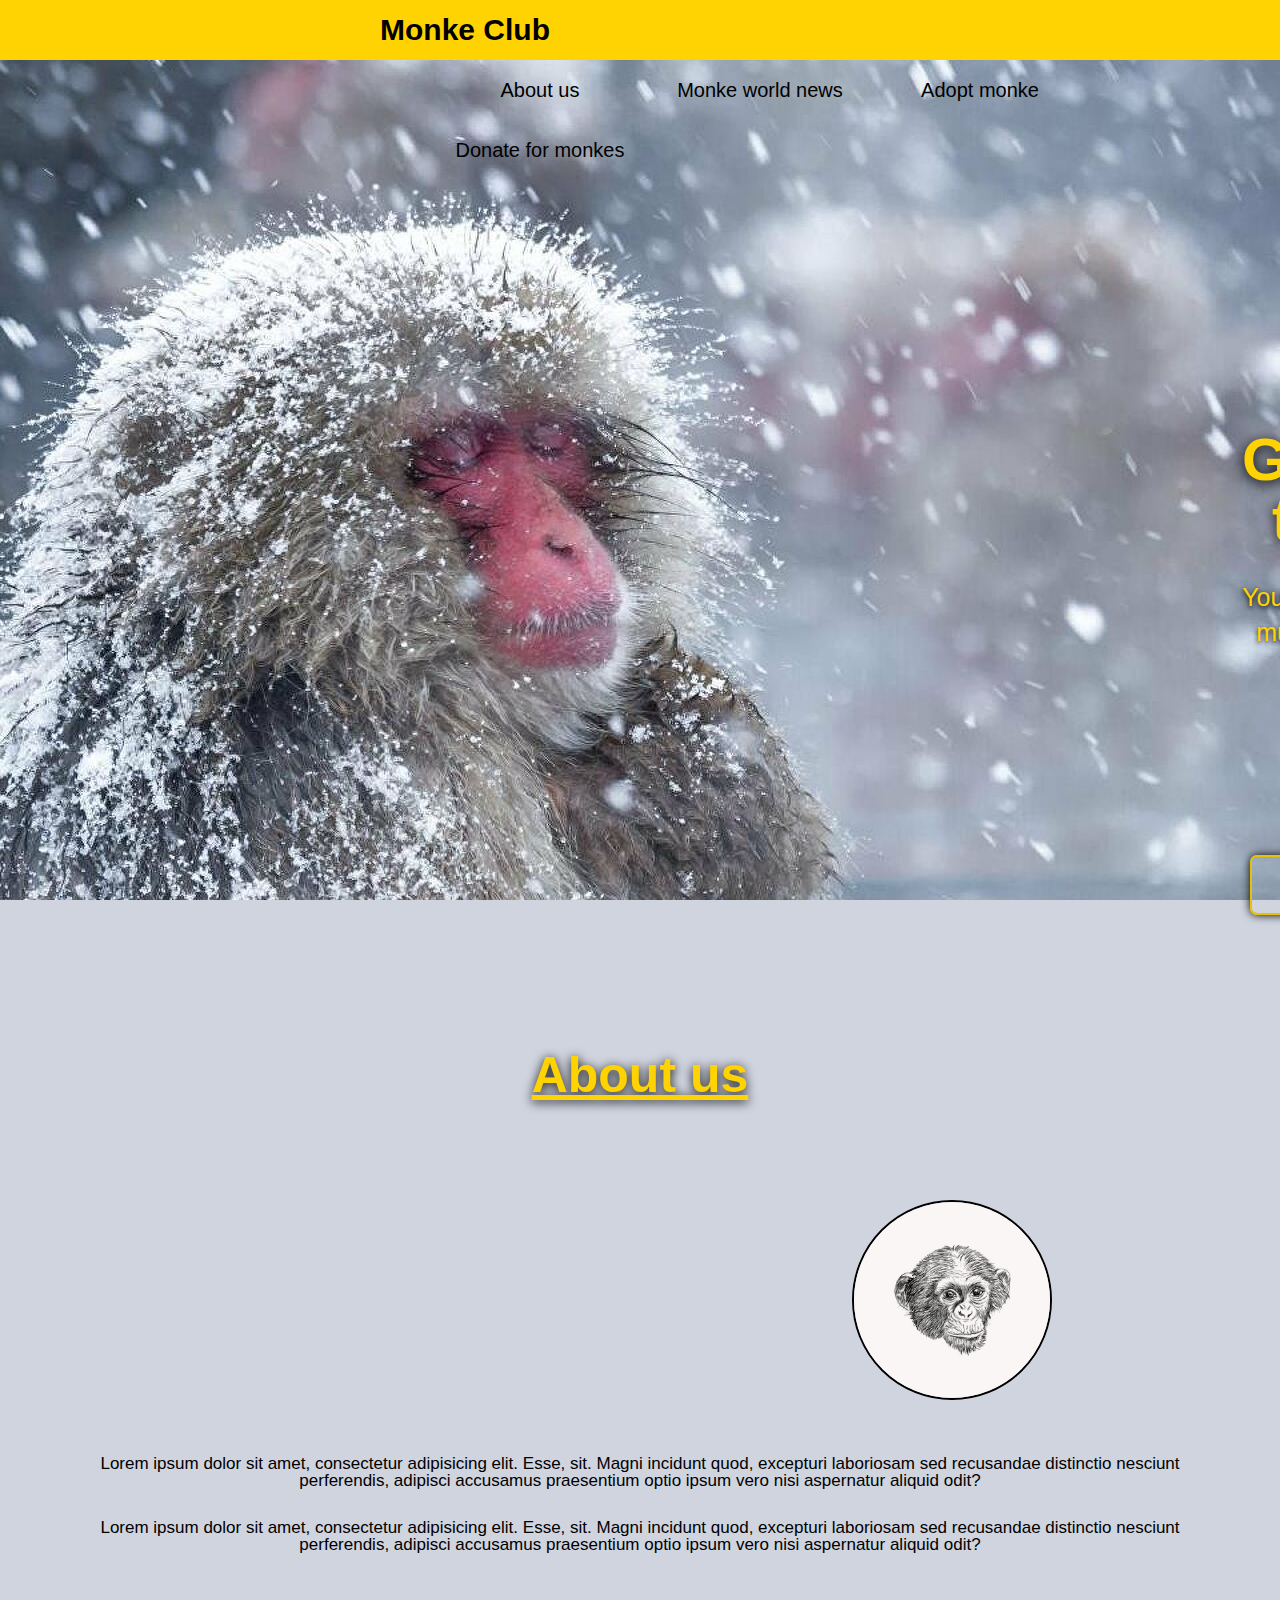
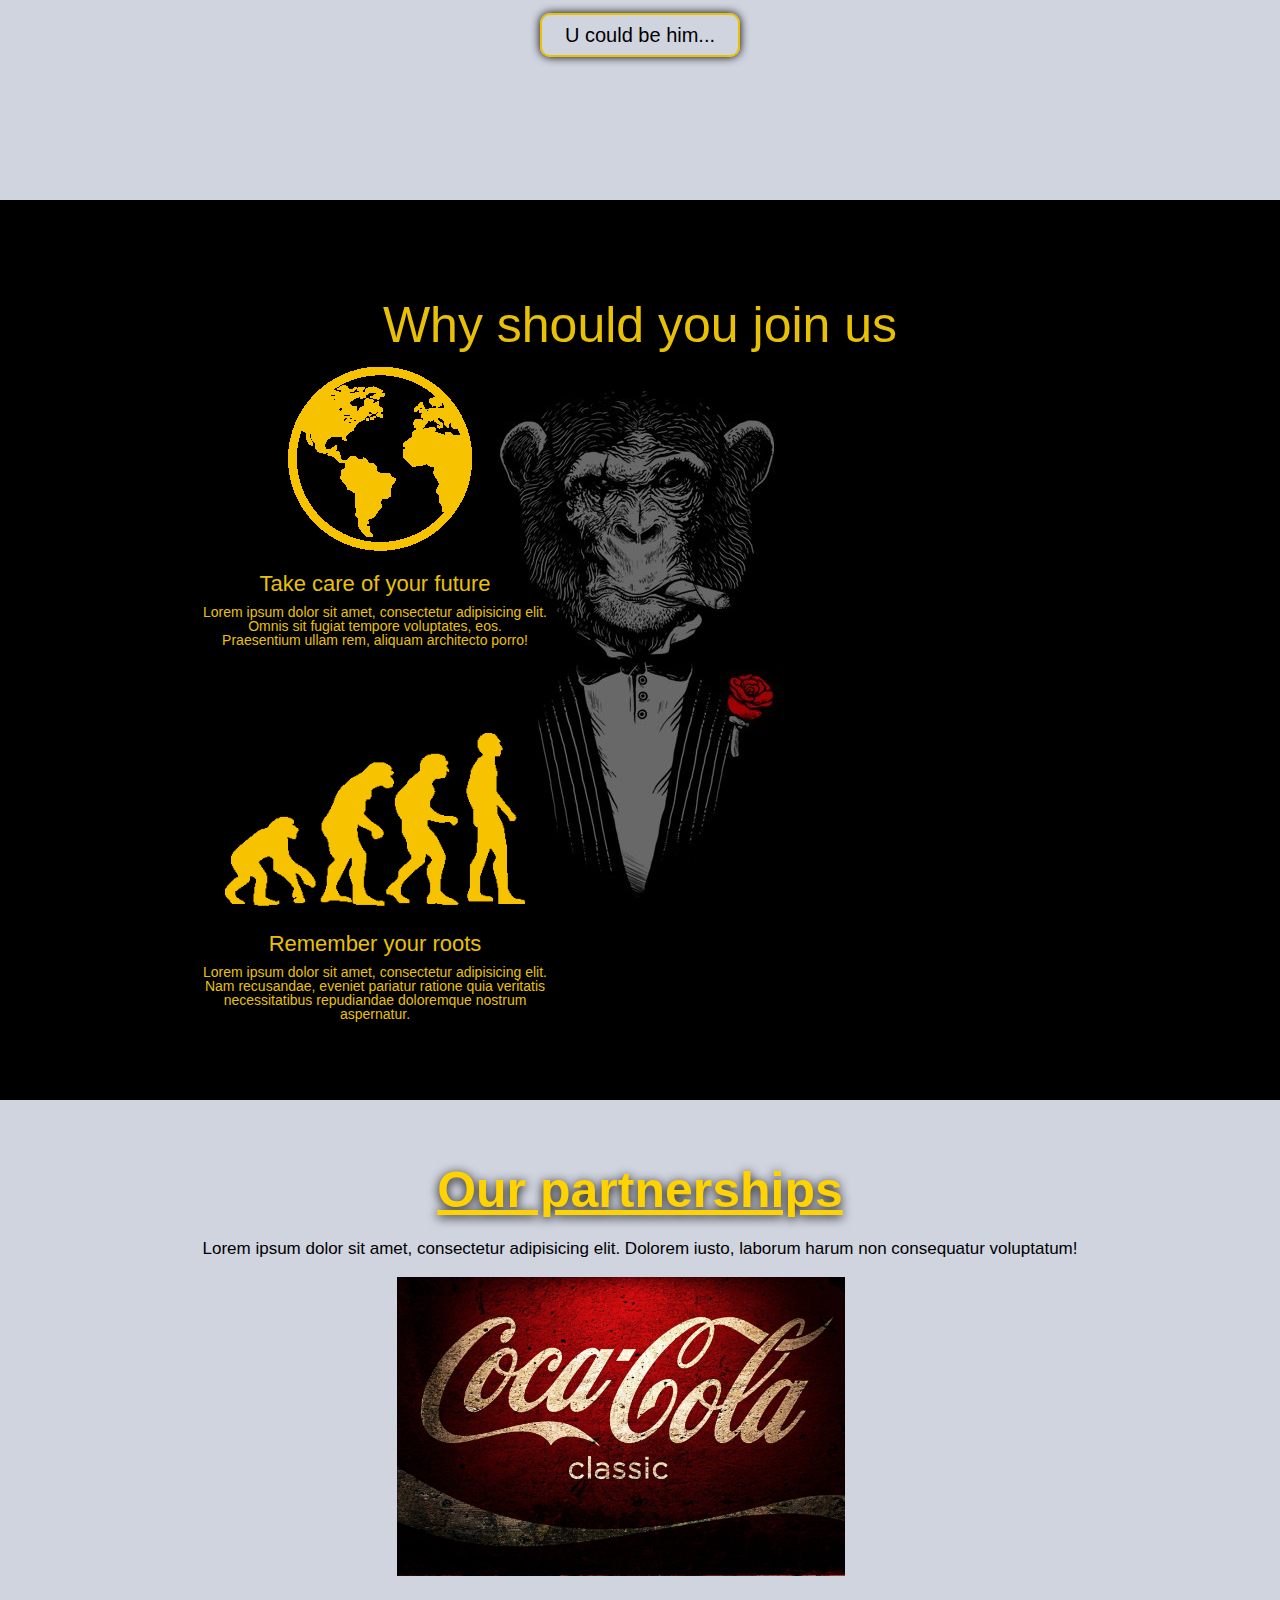
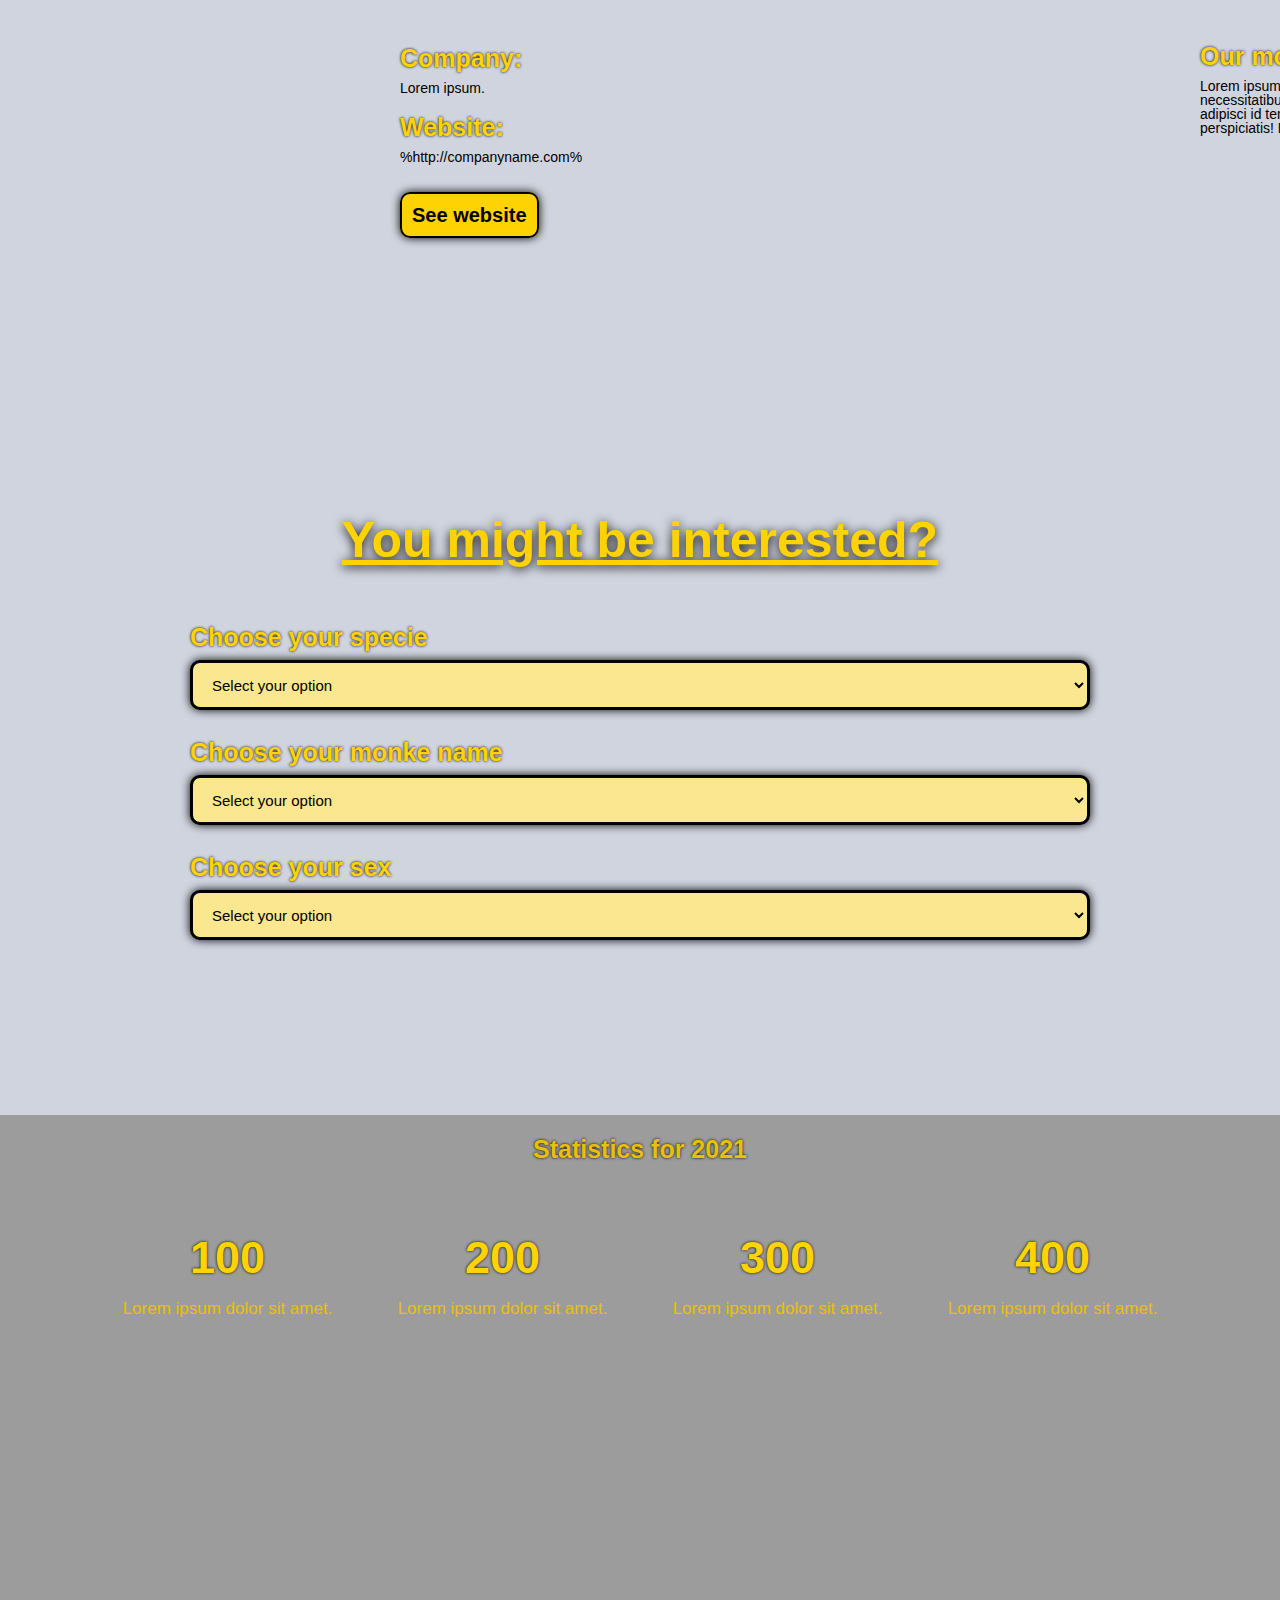
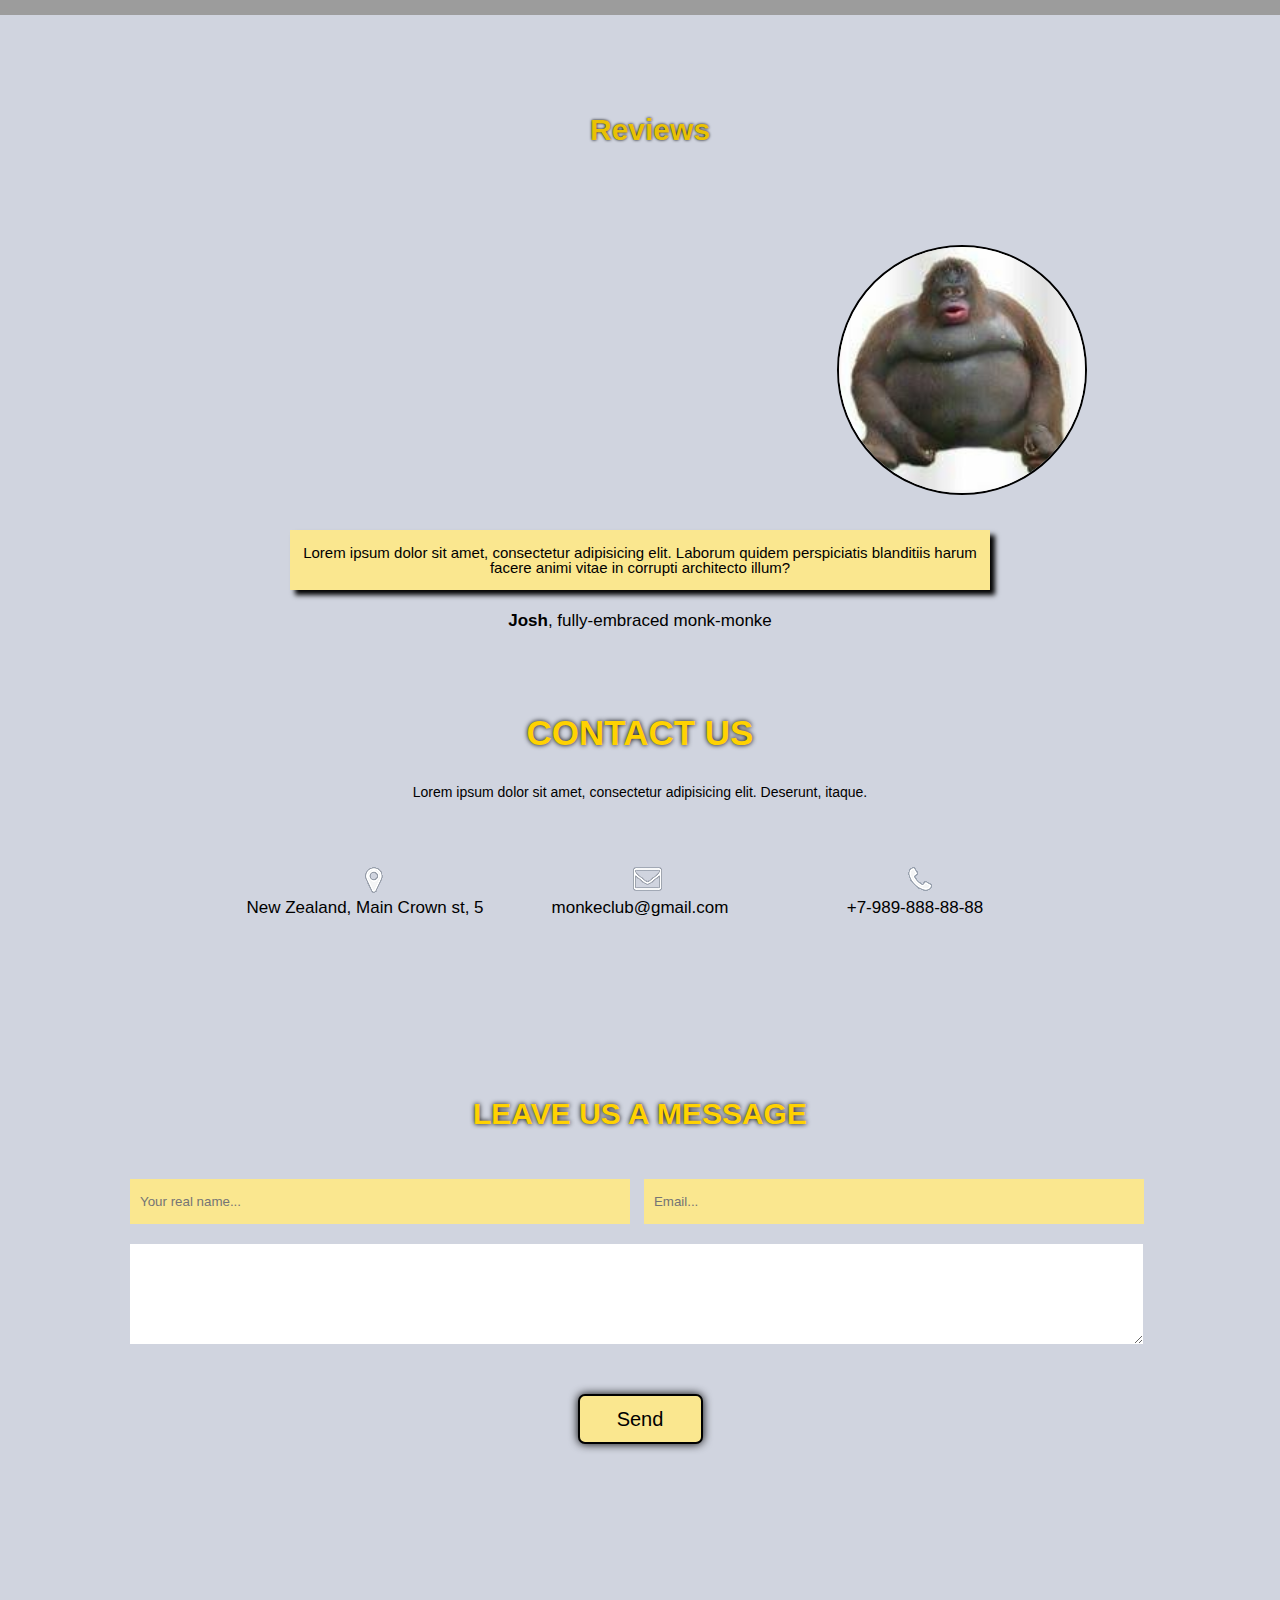
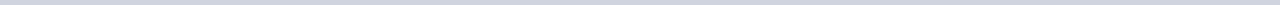
<file: src/index.html>
<!DOCTYPE html>
<html lang="en">
<head>
    <meta charset="UTF-8">
    <title>In monke veritas!</title>
    <link rel="stylesheet" href="css/reset.css">
    <link rel="stylesheet" href="css/style.css">
</head>
<body>
    
    <header>
        
        <nav>
            <div class="logo">Monke Club</div>
            <div class="menu"><ul>
                <li><a href="#">About us</a></li>
                <li><a href="#">Monke world news</a></li>
                <li><a href="#">Adopt monke</a></li>
                <li><a href="#">Donate for monkes</a></li>
            </ul></div>
        </nav>
        
    </header>
    
    <div class="main">
        <div class="title_container">
            <h1>Greetings, traveler!</h1>
            <h4>You`ve been struggling too much. Now, have a rest. <br>Find inner peace.</h4>
            <input type="submit" value="About us">
            <input type="submit" value="Join monke club">
        </div>
    </div>
    
<div class="p2">
    <h2 class="as">About us</h2>
    <img class="img1" src="img/depositphotos_66259915-stock-illustration-sketch-monkey-face-hand-drawn.jpg" alt="Sorry, monke`s gone for the banana">
    <p>Lorem ipsum dolor sit amet, consectetur adipisicing elit. Esse, sit. Magni incidunt quod, excepturi laboriosam sed recusandae distinctio nesciunt<br> perferendis, adipisci accusamus praesentium optio ipsum vero nisi aspernatur aliquid odit?</p>
    <p>Lorem ipsum dolor sit amet, consectetur adipisicing elit. Esse, sit. Magni incidunt quod, excepturi laboriosam sed recusandae distinctio nesciunt<br> perferendis, adipisci accusamus praesentium optio ipsum vero nisi aspernatur aliquid odit?</p>
    <a class="download" download href="img/cute-funny-chimpanzee-260nw-587606078.jpg">U could be him...</a>
</div>
    
<div class="p3">
    <div class="p3d1">
        <h2>Why should you join us</h2>
    </div>
    
    <div class="p3d2">
        <br><img src="img/44386.png" alt="">
        <h4>Take care of your future</h4>
        <span>Lorem ipsum dolor sit amet, consectetur adipisicing elit. <br>Omnis sit fugiat tempore voluptates, eos. <br>Praesentium ullam rem, aliquam architecto porro!</span>
    </div>
    
    <div class="p3d3">
        <br><img src="img/png-clipart-neanderthal-homo-sapiens-human-evolution-ape-darwin-human-silhouette-thumbnail.png" alt="">
        <h4>Remember your roots</h4>
        <span>Lorem ipsum dolor sit amet, consectetur adipisicing elit. <br>Nam recusandae, eveniet pariatur ratione quia veritatis necessitatibus repudiandae doloremque nostrum aspernatur.</span>
    </div>
    
    <div class="p3d4">
        <br><img src="img/banana.png" alt="">
        <h4>Reject humanity, embrace monke</h4>
        <span>Lorem ipsum dolor sit amet, consectetur adipisicing elit. Tenetur nisi iste quasi unde tempore molestiae culpa porro, earum. Asperiores, animi.</span>
    </div>
    
    <div class="p3d5">
        <br><img src="img/closed-eye.png" alt="">
        <h4 class="p3h44">You live your live eyes wide shut</h4>
        <span class="p3s4">Lorem ipsum dolor sit amet, consectetur adipisicing elit. Facilis error enim ipsum quas dignissimos repellat nihil aspernatur magnam accusamus aliquam.</span>
    </div>
   
<div class="p4">
    <h2>Our partnerships</h2>
    <p>Lorem ipsum dolor sit amet, consectetur adipisicing elit. Dolorem iusto, laborum harum non consequatur voluptatum!</p>
    <img src="img/cocacola.jpg" alt="???"> 
    <div class="p4d1">
        <h3>Company:</h3>
        <p>Lorem ipsum.</p>
        <h3>Website:</h3>
        <p>%http://companyname.com%</p>
    </div>
    <div class="p4d2">    
        <h3>Our most ambitious plan for 2021:</h3>
        <p>Lorem ipsum dolor sit amet, consectetur adipisicing elit. Fugit quo necessitatibus, facilis aperiam. Magnam, incidunt omnis accusamus iste adipisci id tempora dolore voluptatum. Ea fugiat similique deserunt, fuga perspiciatis! Expedita iusto, eaque. Minus, molestiae quam!</p>
    </div>    
    <a class="p4a" href="See website">See website</a>
</div>

<div class="p5">
    <h2>You might be interested?</h2>
        <div class="p5d1">
            <h3>Choose your specie</h3>
            <select name="specie" id="specie">
                <option value="" disabled selected>Select your option</option>
                <option value="opt1">Lemuriformes</option>
                <option value="opt2">Loriformes</option>
                <option value="opt3">Tarsiiformes</option>
                <option value="opt4">Simiiformes</option>
            </select>
        </div>
        <div class="p5d2">
            <h3>Choose your monke name</h3> 
            <select name="name" id="name">
                <option value="" disabled selected>Select your option</option>
                <option value="opt11">Josh</option>
                <option value="opt22">Bob</option>
                <option value="opt33">Michael</option>
                <option value="opt44">Bruno</option>
            </select>
        </div>
        <div class="p5d3">
            <h3>Choose your sex</h3>
            <select name="sex" id="sex">
                <option value="" disabled selected>Select your option</option>
                <option value="opt111">male</option>
                <option value="opt222">female</option>
                <option value="opt333">mystic</option>
            </select>
        </div>
    </div>
<!--  Как калькулятор вставлять я пока тоже понятия не имею -->
<div class="p6">
    <h2>Statistics for 2021</h2>
        <div class="p6d">
            <div class="p6d1">
                <h3>100</h3>
                <p>Lorem ipsum dolor sit amet.</p>
            </div>
            <div class="p6d2">
                <h3>200</h3>
                <p>Lorem ipsum dolor sit amet.</p>
            </div>
            <div class="p6d3">
                <h3>300</h3>
                <p>Lorem ipsum dolor sit amet.</p>
            </div>
            <div class="p6d4">
                <h3>400</h3>
                <p>Lorem ipsum dolor sit amet.</p>
            </div>
        </div>
</div>
<div class="p7">
    <h2>Reviews</h2>
    <img src="img/170%D0%BD%D0%B0%D0%B7%D0%B2%D0%B0%D0%BD%D0%B8%D1%8F.jpg" alt="">
    <p class="p7p1">Lorem ipsum dolor sit amet, consectetur adipisicing elit. Laborum quidem perspiciatis blanditiis harum facere animi vitae in corrupti architecto illum?</p>
    <p class="p7p2"><b>Josh</b>, fully-embraced monk-monke</p>
</div> 
<div class="p8">   
    <h2>Contact us</h2>
    <p class="p8p1">Lorem ipsum dolor sit amet, consectetur adipisicing elit. Deserunt, itaque.</p>
    <div class="p8d1">
        <p class="p8p2">New Zealand, Main Crown st, 5</p>
        <p class="p8p3">monkeclub@gmail.com</p>
        <p class="p8p4">+7-989-888-88-88</p>
    </div>
    <h3>Leave us a message</h3>
          
    <form action="#">
        <div class="p8d2">
            <input type="text" name="text_name1" placeholder="Your real name..." required>
            <input type="email" name="text_name2" placeholder="Email..." required>
            <textarea name="name1" id="1" cols="30" rows="10"></textarea>
        </div>
        <input class="submit" type="submit" value="Send">
    </form>
    
</div>
   
    </body>
</html>
</file>
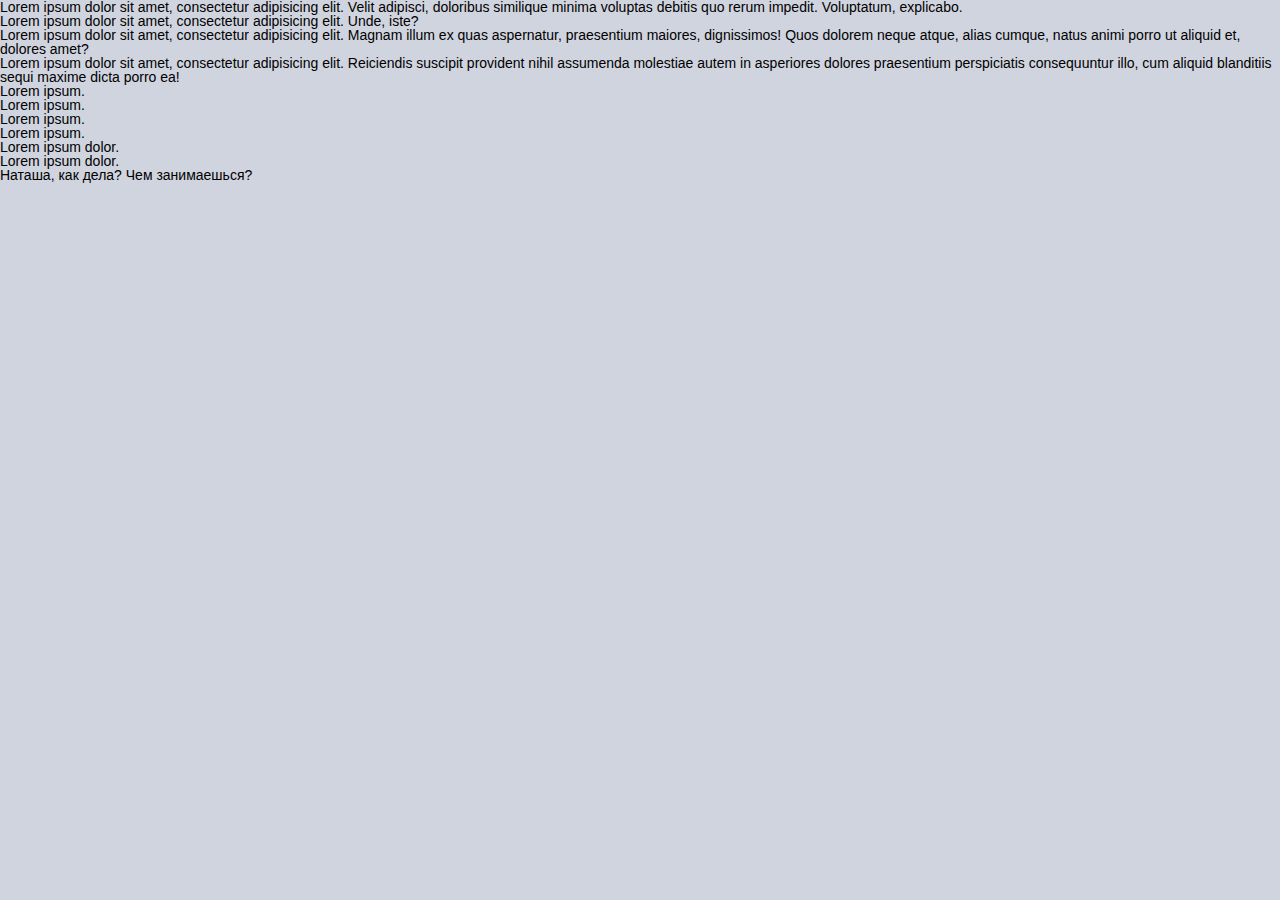
<file: src/testCSS.html>
<!DOCTYPE html>
<html lang="en">
<head>
    <meta charset="UTF-8">
    <title>CSS - часть 1</title>
    <link rel="stylesheet" href="css/reset.css">
    <link rel="stylesheet" href="css/style.css">
</head>
<body>
   
   <div>
      <div class="block">
       <p>Lorem ipsum dolor sit amet, consectetur adipisicing elit. 
       <span id="text_span">Velit adipisci, doloribus similique minima voluptas debitis quo rerum impedit. </span> Voluptatum, explicabo.</p>
       <p class="text">Lorem ipsum dolor sit amet, consectetur adipisicing elit. Unde, iste?</p>
           <div>
              <p>
               Lorem ipsum dolor sit amet, consectetur adipisicing elit. Magnam illum ex quas aspernatur, praesentium maiores, dignissimos! Quos dolorem neque atque, alias cumque, natus animi porro ut aliquid et, dolores amet?</p>
           </div>
      </div>
      <div>
          <p>Lorem ipsum dolor sit amet, consectetur adipisicing elit. Reiciendis suscipit provident nihil assumenda molestiae autem in asperiores dolores praesentium perspiciatis consequuntur illo, cum aliquid blanditiis sequi maxime dicta porro ea!</p>
      </div>
   </div>
   <ul>
       <li>Lorem ipsum.</li>
       <li>Lorem ipsum.</li>
       <li>Lorem ipsum.</li>
       <li>Lorem ipsum.</li>
   </ul>
   <h1>Lorem ipsum dolor.</h1>
   <h4>Lorem ipsum dolor.</h4>
   
   <div class="example_block">
       
   </div>
   <div>
       <p>Наташа, как дела? Чем занимаешься?</p>
   </div>
   
    
</body>
</html>
</file>
<file: src/css/style.css>
body{
    font-family: Arial, sans-serif;
    background-color: #d0d4df;
}

nav{
    width: 100%;
    height: 60px;
    background: #ffd201;
}

.logo{
    color: #000;
    font-size: 30px;
    font-weight: bold;
    line-height: 60px;
    padding-left: 380px;
    float: left;
}

.menu{
    float: left;
    padding-left: 430px;
}

.menu li{
    display: inline-block;
    float: left;
    width: 220px;
    text-align: center;
    line-height: 60px;
    font-size: 20px;
    overflow: hidden;
}

.menu li>a{
    display: block;
    transform: scale(1);
    transition-duration: 0.3s;
}
.menu li>a:active{
    color: #000;
}
.menu li>a:hover{
    background-color: #6949D7;
    color: #FFDD40;
    transform: scale(1.2);
}

.main{
    width: 100%;
    background: url(../img/main2.jpg) center/ auto no-repeat local; 
    height: calc(100% - 60px);
}

.title_container{
    float: left;
    margin: 250px 0px 0px 1230px;
    color: #ffd201;
    text-align: center;
}

.title_container h1{
    font-size: 60px;
    font-weight: bold;
    text-shadow: 0px 2px 13px #000;
    -webkit-animation: entrance 2s ease;
    -o-animation: entrance 2s ease;
    animation: entrance 2s ease; 
}

@keyframes entrance{
    from{
        opacity: 0;
        margin-top: -100px;
    }
    to{
        opacity: 1;
        margin-top: 0;
    }
}

.title_container h4{
    margin-top: 30px;
    font-size: 25px;
    line-height: 35px;
    text-shadow: 0px 2px 5px #000;
}

.title_container input{
    color: #ffd201;
    height: 60px;
    text-align: center;
    border: 2px solid #e9c104;
    border-radius: 7px;
    font-size: 30px;
    padding: 0px 30px;
    background: none;
    margin: 55px 20px 0px 20px;
    box-shadow: 0px 0px 10px #000;
}

.p2{
    background: none;
    width: 100%;
    height: 100%;
}

.as{
    text-align: center;
    padding-top: 150px;
    font-size: 50px;
    font-weight: bold;
    color: #ffd201;
    text-shadow: 0px 2px 11px #000;
    text-decoration: underline;   
}

.img1{
    border: 2px solid #000;
    border-radius: 50%;
    width: 200px;
    height: 200px;
    margin: 100px 0px 25px 852px;
}

.p2>p{
    text-align: center;
    margin-top: 30px;
    font-size: 17px;
}

.download{
    display: block;
    font-size: 20px;
    width: 200px;
    margin-left: auto;
    margin-right: auto;
    margin-top: 60px;
    border: 2px solid #e9c104;
    border-radius: 10px;
    text-align: center;
    padding: 10px 20px 10px 20px;
    box-shadow: 0px 0px 10px #000;
}

.p3{
    width: 100%;
    height: 100%;
    background: url(../img/dark-humor-monkey.jpg) center/ auto no-repeat local;
    color: #e9c104;
}

.p3d1{
    text-align: center;
    font-size: 50px;
    padding-top: 100px;
}

.p3d2{
    width: 350px;
    height: 300px;
    margin-left: 200px;
    text-align: center;
}

.p3d2>h4{
    font-size: 22px;
    margin-top: 20px;
    margin-bottom: 10px;
}

.p3d2>img1{
    width: 300px;
    height: 150px;
    margin: 50px 0 0 200px;
}

.p3d3{
    width: 350px;
    height: 300px;
    margin-left: 200px;
    margin-top: 50px;
    text-align: center;
}

.p3d3>h4{
    font-size: 22px;
    margin-top: 10px;
    margin-bottom: 10px;
}

.p3d3>img{
    width: 300px;
    height: 150;
}

.p3d4{
    width: 350px;
    height: 300px;
    margin: -685px 0 0 1370px;
    text-align: center;
}

.p3d4>h4{
    font-size: 22px;
    margin-top: 10px;
    margin-bottom: 10px;
}

.p3d4>img{
    width: 240px;
    height: 220px;
}

.p3d5{
    width: 350px;
    height: 300px;
    margin: 50px 0 200px 1370px;
    text-align: center;
}

.p3d5>h4{
    font-size: 22px;
    margin-top: 10px;
    margin-bottom: 10px;
}

.p3d5>img{
    width: 260px;
    height: 240px;
}

.p4{
    width: 100%;
    height: 950px;
}

.p4>h2{
    text-align: center;
    font-size: 50px;
    font-weight: bold;
    color: #ffd201;
    text-shadow: 0px 2px 11px #000;
    text-decoration: underline;  
}

.p4>p{
    text-align: center;
    margin-top: 25px;
    margin-bottom: 20px;
    font-size: 17px;
    color: #000;
}

.p4>img{
    width: 35%;
    margin-left: 31%;
}

.p4d1{
    color: #000;
    margin: 50px 0 0 400px;
}

.p4d1>h3{
    font-size: 25px;
    font-weight: bold;
    padding-top: 20px;
    padding-bottom: 10px;
    color: #ffd201;
    text-shadow: 0px 0px 3px #000;
}

.p4d2{
    color: #000;
    margin: -140px 0 70px 1200px;
    width: 450px;
}

.p4d2>h3{
    font-size: 25px;
    font-weight: bold;
    padding-top: 20px;
    padding-bottom: 10px;
    color: #ffd201;
    text-shadow: 0px 0px 3px #000;
}

.p4a{
    font-size: 20px;
    font-weight: bold;
    border: 2px solid #000;
    border-radius: 10px;
    box-shadow: 0px 0px 10px;
    background-color: #ffd201;
    padding: 10px;
    margin: 0 0 0 400px;
}

.p5{
    width: 100%;
    height: 600px;
}

.p5>h2{
    text-align: center;
    font-size: 50px;
    font-weight: bold;
    color: #ffd201;
    text-shadow: 0px 2px 11px #000;
    text-decoration: underline;
}

.p5d1{
    width: 900px;
    margin: auto;
    margin-top: 60px;
}

.p5d1>h3{
    font-size: 25px;
    font-weight: bold;
    padding-bottom: 10px;
    color: #ffd201;
    text-shadow: 0px 0px 3px #000;
}

.p5d1>select{
    font-size: 15px;
    width: 900px;
    height: 50px;
    border: 3px solid #000;
    border-radius: 10px;
    padding-left: 15px;
    background-color: #fae78f;
    box-shadow: 0px 0px 10px #000;
}

.p5d2{
    width: 900px;
    margin: auto;
    margin-top: 30px;
    
}

.p5d2>h3{
    font-size: 25px;
    font-weight: bold;
    padding-bottom: 10px;
    color: #ffd201;
    text-shadow: 0px 0px 3px #000;
}

.p5d2>select{
    font-size: 15px;
    width: 900px;
    height: 50px;
    border: 3px solid #000;
    border-radius: 10px;
    padding-left: 15px;
    background-color: #fae78f;
    box-shadow: 0px 0px 10px #000;
}

.p5d3{
    width: 900px;
    margin: auto;
    margin-top: 30px;
}

.p5d3>h3{
    font-size: 25px;
    font-weight: bold;
    padding-bottom: 10px;
    color: #ffd201;
    text-shadow: 0px 0px 3px #000;
}

.p5d3>select{
    font-size: 15px;
    width: 900px;
    height: 50px;
    border: 3px solid #000;
    border-radius: 10px;
    padding-left: 15px;
    background-color: #fae78f;
    box-shadow: 0px 0px 10px #000;
}

.p6{
    width: 100%;
    height: 500px;
    background: #9c9c9c;
}

.p6>h2{
    width: 320px;
    height: 70px;
    margin: auto;
    text-align: center;
    font-size: 25px;
    font-weight: bold;
    text-shadow: 0px 0px 3px #000;
    padding: 22px;
}
.p6d{
    width: 1100px;
    height: 170px;
    margin: auto;
}
.p6d>div{
    float: left;
    width: 275px;
    height: 170px;
    text-align: center;
}
.p6d>div>h3{
    font-size: 45px;
    font-weight: 900;
    padding-bottom: 10px;
    color: #ffd201;
    text-shadow: 0px 0px 3px #000;
    padding-top: 50px;
}
.p6d>div>p{
    font-size: 17px;
    padding-top: 10px;
}

.p7{
    height: 600px;
    width: 100%;
}

.p7>h2{
    height: 230px;
    width: 100px;
    margin: auto;
    text-align: center;
    font-size: 30px;
    font-weight: bold;
    text-shadow: 0px 0px 3px #000;
    padding-top: 100px;
}

.p7>img{
    width: 250px;
    height: 250px;
    border: 2px solid #000;
    border-radius: 50%;
    margin: 0 0 35px 837px;
}

.p7p1{
    width: 700px;
    height: 60px;
    margin: auto;
    font-size: 15px;
    text-align: center;
    color: #000;
    padding-top: 15px;
    box-shadow: 5px 5px 5px #000;
    background-color: #fae78f;
}

.p7p2{
    width: 700px;
    height: 60px;
    margin: auto;
    text-align: center;
    font-size: 17px;
    margin-top: 22px;
    color: #000;
}

.p8{
    height: 890px;
    width: 100%;
}

.p8>h2{
    height: 40px;
    font-size: 35px;
    font-weight: bold;
    text-align: center;
    margin-top: 100px;
    text-transform: uppercase;
    color: #ffd201;
    text-shadow: 0px 0px 5px #000;
}

.p8p1{
    text-align: center;
    padding-top: 30px;
    padding-bottom: 60px;
    color: #000;
}

.p8d1{
    height: 90px;
    width: 825px;
    margin: auto;
}

.p8d1>p{
    float: left;
    height: 60px;
    width: 275px;
    text-align: center;
    font-size: 17px;
    color: #000;
    padding-top: 40px;
}

.p8p2{
    background: url(../img/%D0%B3%D0%B5%D0%BE.png) no-repeat 137px 8px;
}

.p8p3{
    background: url(../img/%D0%BA%D0%BE%D0%BD%D0%B2%D0%B5%D1%80%D1%82.png) no-repeat 130px 8px;
}

.p8p4{
    background: url(../img/%D1%82%D1%80%D1%83%D0%B1%D0%B0.png) no-repeat 130px 8px;
}

.p8>h3{
    font-size: 30px;
    font-weight: bold;
    text-transform: uppercase;
    text-align: center;
    color: #ffd201;
    text-shadow: 0px 0px 5px #000;
    margin-top: 150px;
}

.p8d2{
    width: 1040px;
    height: 215px;
    margin: auto;
    margin-top: 50px;
}

.p8d2>input{
    width: 500px;
    height: 45px;
    margin: auto;
    margin-left: 10px;
    padding-left: 10px;
    background-color: #fae78f;
}

.p8d2>textarea{
    width: 1013px;
    height: 100px;
    margin: 20px 0 0 10px;
}

.submit{
    width: 125px;
    height: 50px;
    display: block;
    margin: auto;
    font-size: 20px;
    border: 2px solid #000;
    border-radius: 7px;
    background-color: #fae78f;
    box-shadow: 0px 0px 10px #000;
}
</file>
